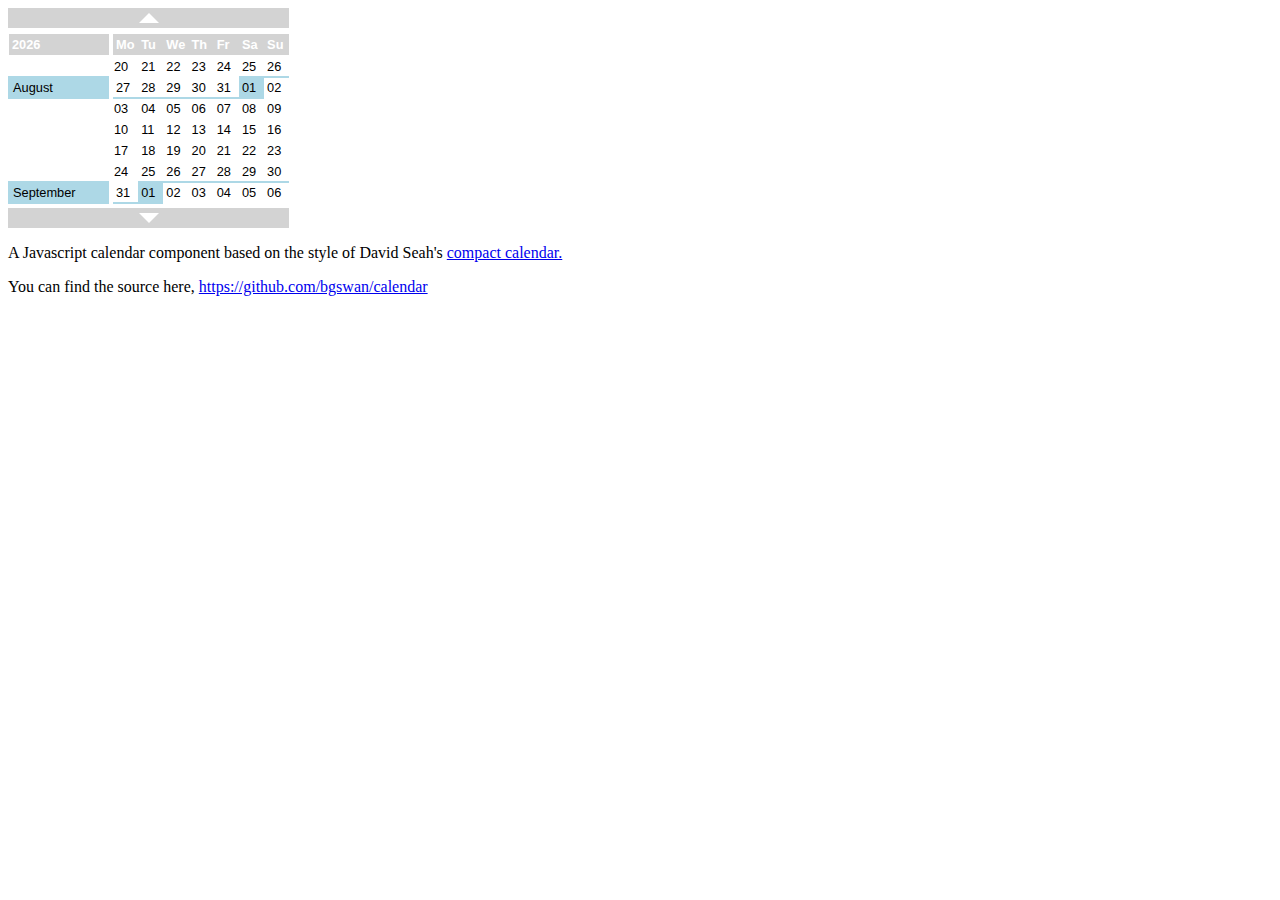
<file: public/index.html>
<!DOCTYPE html>
<html>
  <head>
    <meta http-equiv="Content-type" content="text/html; charset=utf-8">
    <script src="http://ajax.googleapis.com/ajax/libs/jquery/1.7.1/jquery.min.js"></script>
    <script src="javascripts/xdate.js"></script>
    <script src="javascripts/calendar.js"></script>
    <link rel="stylesheet" type="text/css" media="all" href="stylesheets/calendar.css"/>
    <title>Calendar</title> 
    <script type="text/javascript">

      var _gaq = _gaq || [];
      _gaq.push(['_setAccount', 'UA-8448951-3']);
      _gaq.push(['_trackPageview']);

      (function() {
        var ga = document.createElement('script'); ga.type = 'text/javascript'; ga.async = true;
        ga.src = ('https:' == document.location.protocol ? 'https://ssl' : 'http://www') + '.google-analytics.com/ga.js';
        var s = document.getElementsByTagName('script')[0]; s.parentNode.insertBefore(ga, s);
      })();

    </script>   
  </head>
  <body> 
    <div id="calendar-container">    
      <div id="scroll-back">
        <div id="scroll-back-arrow"></div>
      </div>
      <table id="calendar">
        <thead>
          <tr>
            <th class="year">2012</th>
            <th>Mo</th>
            <th>Tu</th>
            <th>We</th>
            <th>Th</th>
            <th>Fr</th>
            <th class="weekend">Sa</th>
            <th class="weekend">Su</th>
          </tr>
        </thead>
        <tbody>
      
        </tbody>
      </table>
      <div id="scroll-forward">
        <div id="scroll-forward-arrow"></div>
      </div>
    </div>    
    <p>A Javascript calendar component based on the style of David Seah's <a href="http://davidseah.com/compact-calendar/">compact calendar.</a></p>
    <p>You can find the source here, <a href="https://github.com/bgswan/calendar">https://github.com/bgswan/calendar</a></p>
  </body>
</html>
</file>
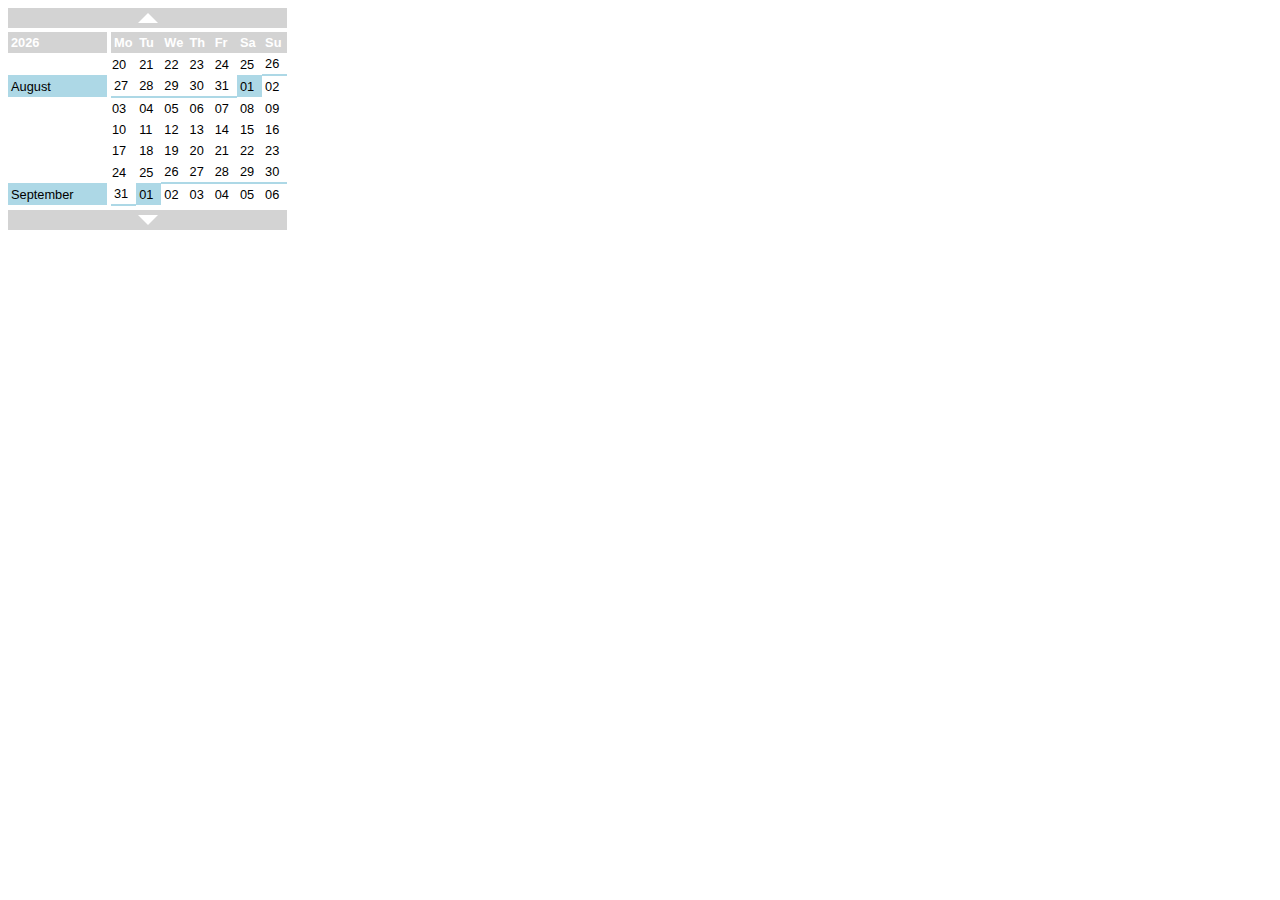
<file: calendar.html>
<!DOCTYPE html>
<html>
  <head>
    <meta http-equiv="Content-type" content="text/html; charset=utf-8">
    <script src="http://ajax.googleapis.com/ajax/libs/jquery/1.7.1/jquery.min.js"></script>
    <script src="xdate.js"></script>
    <script src="calendar.js"></script>
    <link rel="stylesheet" type="text/css" media="all" href="calendar.css"/>
    <title>Calendar</title>    
  </head>
  <body> 
    <div id="calendar-container">    
      <div id="scroll-back">
        <div id="scroll-back-arrow"></div>
      </div>
      <table id="calendar">
        <thead>
          <tr>
            <th class="year">2012</th>
            <th>Mo</th>
            <th>Tu</th>
            <th>We</th>
            <th>Th</th>
            <th>Fr</th>
            <th class="weekend">Sa</th>
            <th class="weekend">Su</th>
          </tr>
        </thead>
        <tbody>
      
        </tbody>
      </table>
      <div id="scroll-forward">
        <div id="scroll-forward-arrow"></div>
      </div>
    </div>    
  </body>
</html>
</file>
<file: public/stylesheets/calendar.css>
#calendar-container {
  display: table;
}

#calendar-container #scroll-back {
  background: lightgrey;
  padding: 5px;
  border-bottom: solid 4px white;
}

#calendar-container #scroll-back:hover {
  background: darkgrey;
}

#calendar-container #scroll-back #scroll-back-arrow {
  border-color: transparent transparent white;
  border-style: solid;
  border-width: 0 10px 10px;
  height: 0;
  width: 0;
  margin: auto;
}

#calendar-container #scroll-forward {
  background: lightgrey;
  padding: 5px;
  border-top: solid 4px white;
}

#calendar-container #scroll-forward:hover {
  background: darkgrey;
}

#calendar-container #scroll-forward #scroll-forward-arrow {
  border-color: white transparent;
  border-style: solid;
  border-width: 10px 10px 0;
  height: 0;
  width: 0;
  margin: auto;
}

#calendar {
  font-family: "Lucida Grande", sans-serif;
  border-collapse: collapse;
  font-size: 0.8em;
}

#calendar th {
  background: lightgrey;
  color: white;
  text-align: left;
  padding: 3px;
}

#calendar tr {
  border-top: solid 2px white;
  border-bottom: solid 2px white;
}

#calendar td {
  text-align: left;
  min-width: 1.5em;
  padding: 2px 3px 2px 3px;
}

#calendar .month-name {
  text-align: left;
  background: lightblue;
  padding-right: 2em;
  border: solid 2px lightblue;
  border-right: solid 4px white;
  min-width: 5.5em;
}

#calendar .year {
  border-right: solid 4px white;
  min-width: 5.5em;
}

#calendar .first-of-month {
  background: lightblue;
  border-top: solid 2px lightblue;
  border-bottom: solid 2px lightblue;
}

#calendar td.end-of-month {
  border-bottom: solid 2px lightblue;
}

#calendar td.start-of-month {
  border-top: solid 2px lightblue;
}
</file>
<file: calendar.css>
#calendar-container {
  display: table;
}

#calendar-container #scroll-back {
  background: lightgrey;
  padding: 5px;
  border-bottom: solid 4px white;
}

#calendar-container #scroll-back:hover {
  background: darkgrey;
}

#calendar-container #scroll-back #scroll-back-arrow {
  border-color: transparent transparent white;
  border-style: solid;
  border-width: 0 10px 10px;
  height: 0;
  width: 0;
  margin: auto;
}

#calendar-container #scroll-forward {
  background: lightgrey;
  padding: 5px;
  border-top: solid 4px white;
}

#calendar-container #scroll-forward:hover {
  background: darkgrey;
}

#calendar-container #scroll-forward #scroll-forward-arrow {
  border-color: white transparent;
  border-style: solid;
  border-width: 10px 10px 0;
  height: 0;
  width: 0;
  margin: auto;
}

#calendar {
  font-family: "Lucida Grande", sans-serif;
  border-collapse: collapse;
  font-size: 0.8em;
}

#calendar th {
  background: lightgrey;
  color: white;
  text-align: left;
  padding: 3px;
}

#calendar td {
  text-align: left;
  min-width: 1.5em;
  padding: 3px;
}

#calendar .month-name {
  text-align: left;
  background: lightblue;
  padding-right: 2em;
  border-right: solid 4px white;
  min-width: 5.5em;
}

#calendar .year {
  border-right: solid 4px white;
  min-width: 5.5em;
}

#calendar .first-of-month {
  background: lightblue;
}

#calendar .end-of-month {
  border-bottom: solid 2px lightblue;
}

#calendar .start-of-month {
  border-top: solid 2px lightblue;
}
</file>
